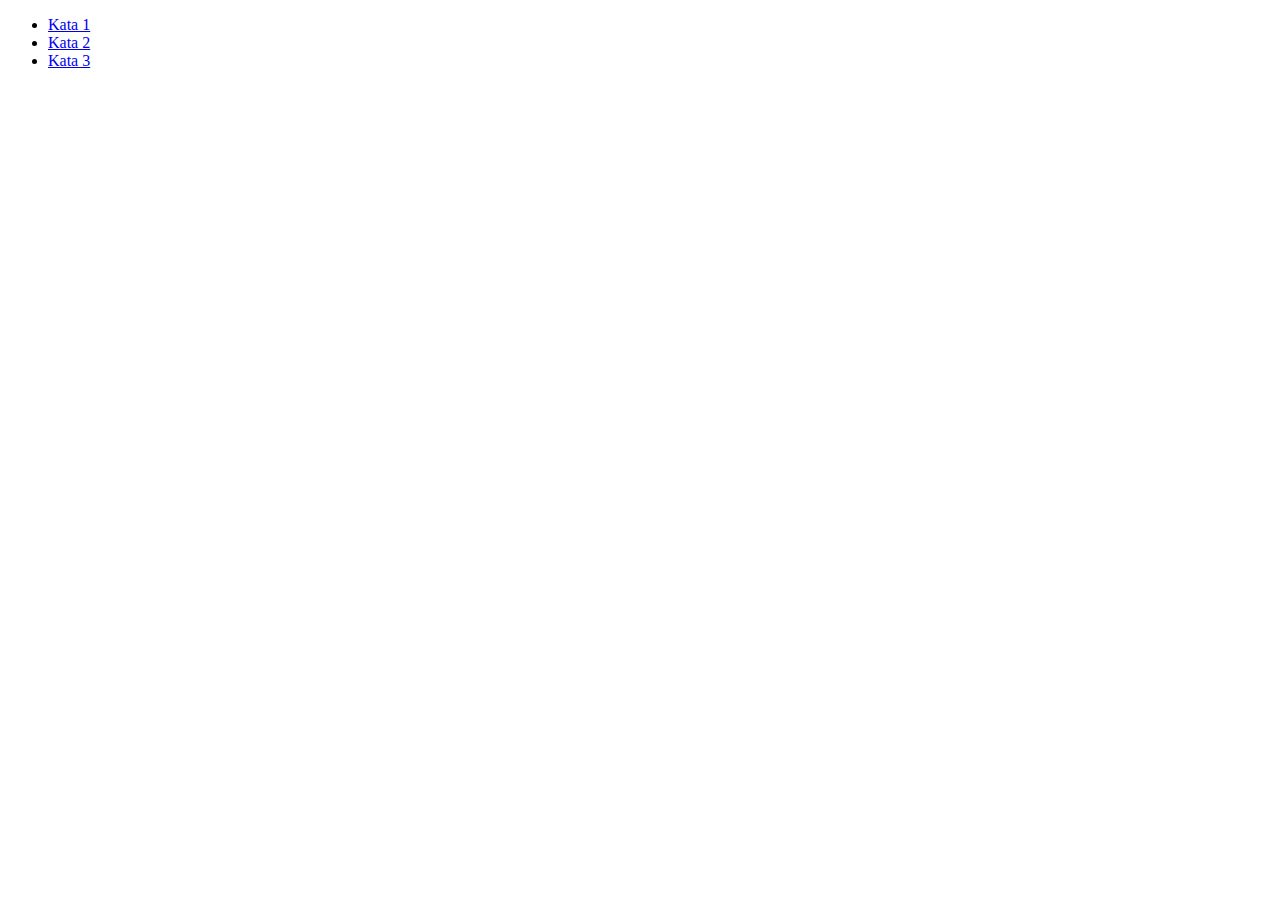
<file: index.html>
<!DOCTYPE html>
<html lang="en">

<head>
    <meta charset="UTF-8">
    <meta name="viewport" content="width=device-width, initial-scale=1.0">
    <title>Document</title>
</head>

<body>
    <!-- ul>(li>a)*3     Emmet -->
    <ul>
        <li><a href="kata1.html">Kata 1</a></li>
        <li><a href="kata2.html">Kata 2</a></li>
        <li><a href="kata3.html">Kata 3</a></li>
    </ul>
</body>

</html>
</file>
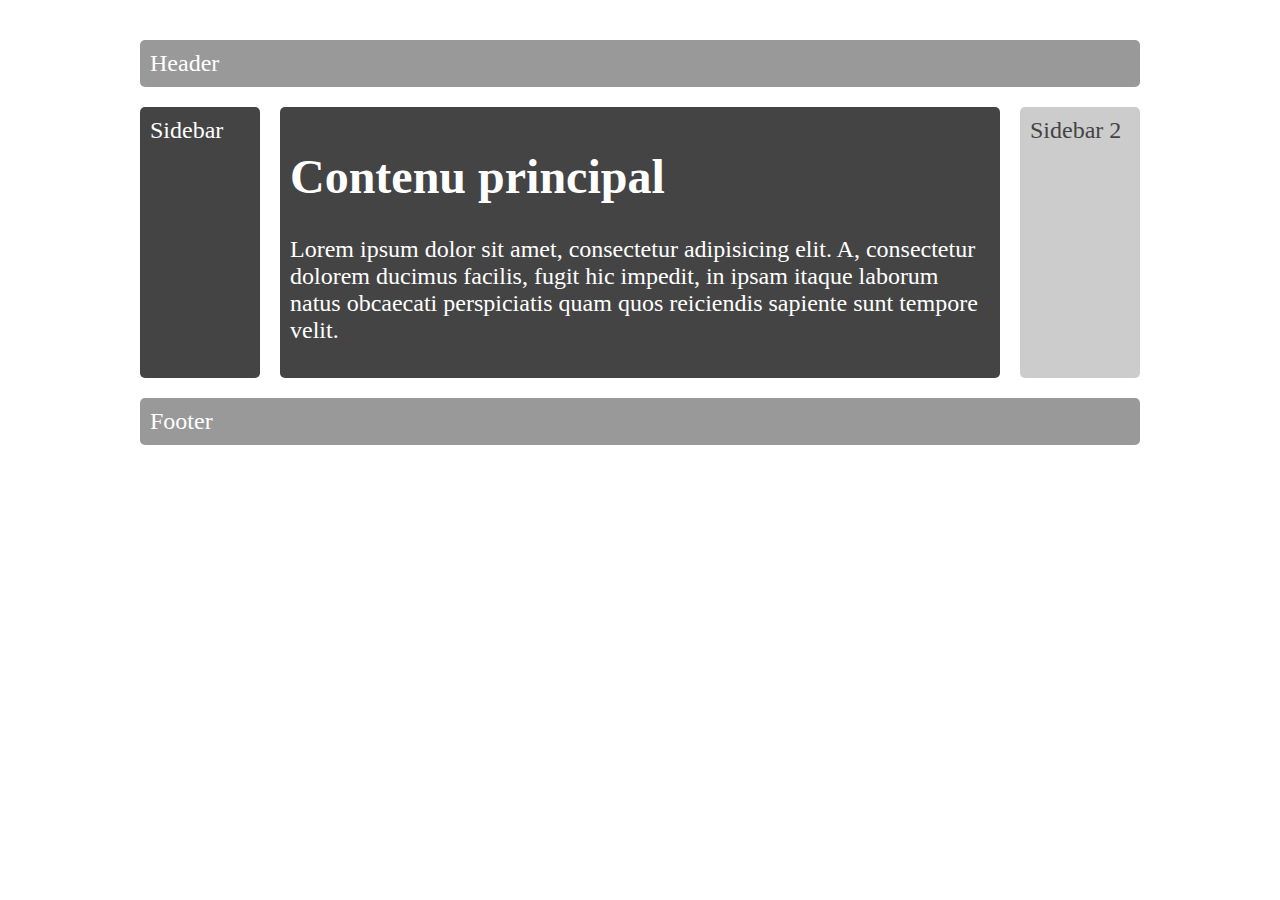
<file: kata1.html>
<!DOCTYPE html>
<html lang="fr">

<head>
    <meta name="viewport" content="width=device-width, initial-scale=1.0" />
    <meta http-equiv="Content-Type" content="text/html; charset=UTF-8">
    <!-- source url=https://gridbyexample.com/examples/code/example13.html -->
    <title>Départ pour katas de grilles css</title>
    <link rel="stylesheet" href="style1.css">
</head>

<body>

    <div class="wrapper">
        <header class="box header">Header</header>
        <main class="box content">
            <h1>Contenu principal</h1>
            <p>Lorem ipsum dolor sit amet, consectetur adipisicing elit.
                A, consectetur dolorem ducimus facilis, fugit hic impedit,
                in ipsam itaque laborum natus obcaecati perspiciatis quam
                quos reiciendis sapiente sunt tempore velit.</p>
        </main>
        <aside class="box sidebar">Sidebar</aside>
        <aside class="box sidebar2">Sidebar 2</aside>
        <footer class="box footer">Footer</footer>
    </div>

</body>

</html>
</file>
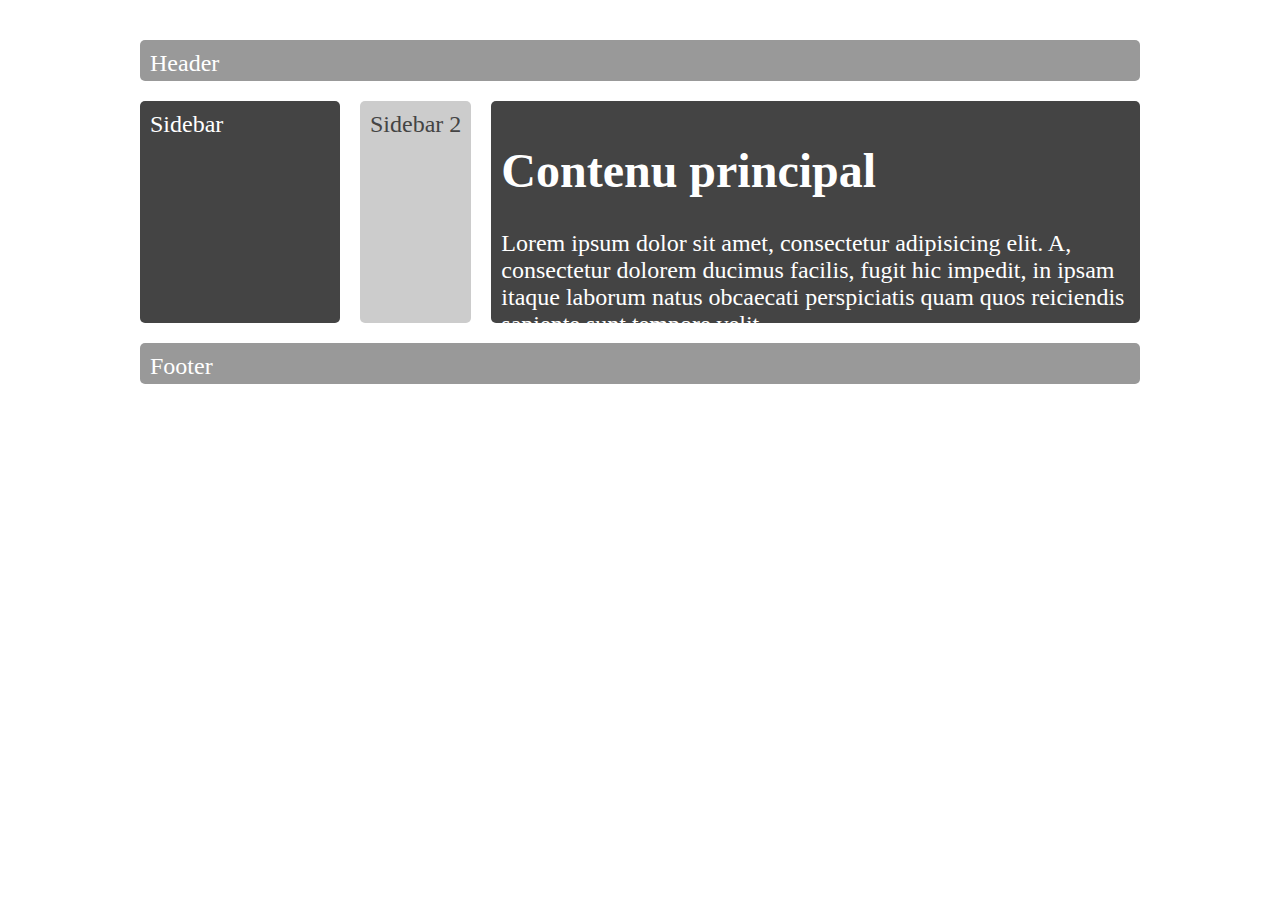
<file: kata2.html>
<!DOCTYPE html>
<html lang="fr">

<head>
    <meta name="viewport" content="width=device-width, initial-scale=1.0" />
    <meta http-equiv="Content-Type" content="text/html; charset=UTF-8">
    <!-- source url=https://gridbyexample.com/examples/code/example13.html -->
    <title>Départ pour katas de grilles css</title>
    <link rel="stylesheet" href="style2.css">
</head>

<body>

    <div class="wrapper">
        <header class="box header">Header</header>
        <main class="box content">
            <h1>Contenu principal</h1>
            <p>Lorem ipsum dolor sit amet, consectetur adipisicing elit.
                A, consectetur dolorem ducimus facilis, fugit hic impedit,
                in ipsam itaque laborum natus obcaecati perspiciatis quam
                quos reiciendis sapiente sunt tempore velit.</p>
        </main>
        <aside class="box sidebar">Sidebar</aside>
        <aside class="box sidebar2">Sidebar 2</aside>
        <footer class="box footer">Footer</footer>
    </div>

</body>

</html>
</file>
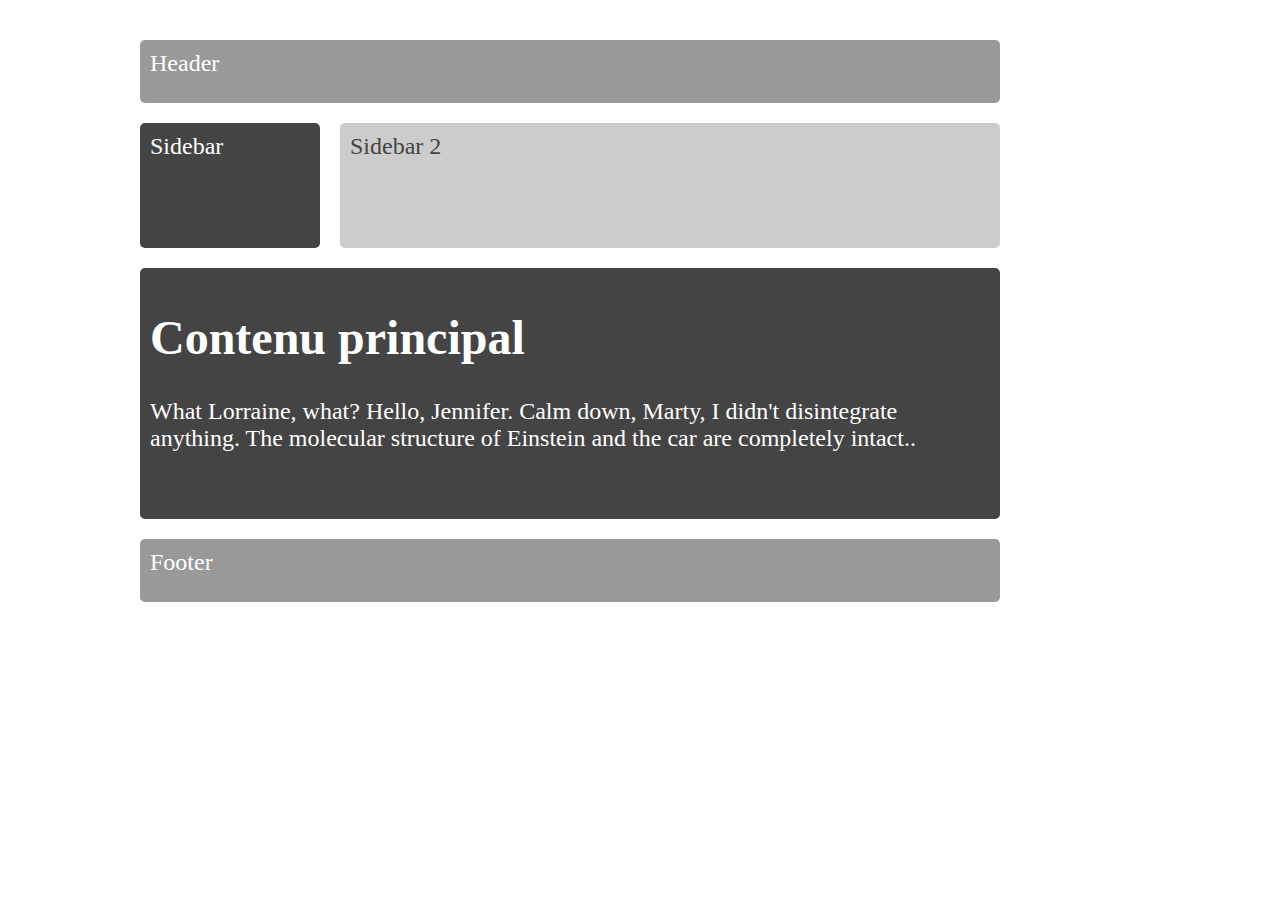
<file: kate3.html>
<!DOCTYPE html>
<html lang="fr">

<head>
    <meta name="viewport" content="width=device-width, initial-scale=1.0" />
    <meta http-equiv="Content-Type" content="text/html; charset=UTF-8">
    <!-- source url=https://gridbyexample.com/examples/code/example13.html -->
    <title>Départ pour katas de grilles css</title>
    <link rel="stylesheet" href="style3.css">
</head>

<body>

    <div class="wrapper">
        <header class="box header">Header</header>
        <main class="box content">
            <h1>Contenu principal</h1>
            <p>What Lorraine, what?
                Hello, Jennifer.
                Calm down, Marty, I didn't disintegrate anything. 
                The molecular structure of Einstein and the car are completely intact..</p>
        </main>
        <aside class="box sidebar">Sidebar </aside>
        <aside class="box sidebar2">Sidebar 2</aside>
        <footer class="box footer">Footer</footer>
    </div>

</body>

</html>
</file>
<file: style1.css>
@charset "UTF-8";

/**
 * régles générales
 * grilles
 */


/* régles générales */
body {
    margin: 40px;
}

.box {
    background-color: #444;
    color: #fff;
    border-radius: 5px;
    padding: 10px;
    font-size: 150%;
}

.header,
.footer {
    background-color: #999;
}

.sidebar2 {
    background-color: #ccc;
    color: #444;
}

/* Grilles */
.wrapper {
    display: grid;
    grid-gap: 1em;
    grid-template-areas:
        "header"
        "sidebar"
        "content"
        "sidebar2"
        "footer"
}

@media only screen and (min-width: 500px) {
    .wrapper {
        grid-template-columns: 20% auto;
        grid-template-areas:
            "header   header"
            "sidebar  content"
            "sidebar2 sidebar2"
            "footer   footer";
    }
}

@media only screen and (min-width: 600px) {
    .wrapper {
        grid-gap: 20px;
        grid-template-columns: 120px auto 120px;
        grid-template-areas:
            "header  header  header"
            "sidebar content sidebar2"
            "footer  footer  footer";

        /* CENTRAGE */
        max-width: 1000px;
        margin: 0 auto;
        padding: 0;

        /* Grille 12 colonnes en arrière-plan - À utiliser au besoin */
        /* background: url('data:image/svg+xml,%3Csvg xmlns="http://www.w3.org/2000/svg" fill="url(%23susy-svg-gradient)" width="100%" %3E%3Cdefs%3E%3ClinearGradient spreadMethod="pad" id="susy-svg-gradient" x1="0%" y1="0%" x2="100%" y2="0%"%3E%3Cstop offset="0%" style="stop-color:rgba(0, 0, 255, 0.2);" /%3E%3Cstop offset="100%" style="stop-color:rgba(0, 0, 255, 0.1);" /%3E%3C/linearGradient%3E%3C/defs%3E%3Crect x="0" width="6.7796610169%" height="100%"/%3E%3Crect x="8.4745762712%" width="6.7796610169%" height="100%"/%3E%3Crect x="16.9491525424%" width="6.7796610169%" height="100%"/%3E%3Crect x="25.4237288136%" width="6.7796610169%" height="100%"/%3E%3Crect x="33.8983050847%" width="6.7796610169%" height="100%"/%3E%3Crect x="42.3728813559%" width="6.7796610169%" height="100%"/%3E%3Crect x="50.8474576271%" width="6.7796610169%" height="100%"/%3E%3Crect x="59.3220338983%" width="6.7796610169%" height="100%"/%3E%3Crect x="67.7966101695%" width="6.7796610169%" height="100%"/%3E%3Crect x="76.2711864407%" width="6.7796610169%" height="100%"/%3E%3Crect x="84.7457627119%" width="6.7796610169%" height="100%"/%3E%3Crect x="93.2203389831%" width="6.7796610169%" height="100%"/%3E%3C/svg%3E') no-repeat scroll; */
    }
}

/* aires occupées par les éléments d'interface */
.header {
    grid-area: header;
}

.content {
    grid-area: content;
}

.sidebar {
    grid-area: sidebar;
}

.sidebar2 {
    grid-area: sidebar2;
}

.footer {
    grid-area: footer;
}
</file>
<file: style2.css>
@charset "UTF-8";

/**
 * régles générales
 * grilles
 */


/* régles générales */
body {
    margin: 40px;
}

.box {
    background-color: #444;
    color: #fff;
    border-radius: 5px;
    padding: 10px;
    font-size: 150%;
}

.header,
.footer {
    background-color: #999;
}

.sidebar2 {
    background-color: #ccc;
    color: #444;
}

/* Grilles */
.wrapper {
    display: grid;
    grid-gap: 1em;
    grid-template-rows: auto 30% 50% auto ;
    grid-template-areas:
        "header   header"
        "content   content"
        "sidebar   sidebar2"
        "footer   footer";
}

@media only screen and (min-width: 500px) {
    .wrapper {
        grid-template-rows: 10% 40% 10% 10%;
        grid-template-columns: 20% auto;
        grid-template-areas:
            "header   header"
            "sidebar  content"
            "sidebar2 sidebar2"
            "footer   footer";
    }
}

@media only screen and (min-width: 600px) {
    .wrapper {
        grid-gap: 20px;
        grid-template-rows: 10% 55% 10%;
        grid-template-areas:
            "header  header  header"
            "sidebar sidebar2  content"
            "footer  footer  footer";

        /* CENTRAGE */
        max-width: 1000px;
        margin: 0 auto;
        padding: 0;

        /* Grille 12 colonnes en arrière-plan - À utiliser au besoin */
        /* background: url('data:image/svg+xml,%3Csvg xmlns="http://www.w3.org/2000/svg" fill="url(%23susy-svg-gradient)" width="100%" %3E%3Cdefs%3E%3ClinearGradient spreadMethod="pad" id="susy-svg-gradient" x1="0%" y1="0%" x2="100%" y2="0%"%3E%3Cstop offset="0%" style="stop-color:rgba(0, 0, 255, 0.2);" /%3E%3Cstop offset="100%" style="stop-color:rgba(0, 0, 255, 0.1);" /%3E%3C/linearGradient%3E%3C/defs%3E%3Crect x="0" width="6.7796610169%" height="100%"/%3E%3Crect x="8.4745762712%" width="6.7796610169%" height="100%"/%3E%3Crect x="16.9491525424%" width="6.7796610169%" height="100%"/%3E%3Crect x="25.4237288136%" width="6.7796610169%" height="100%"/%3E%3Crect x="33.8983050847%" width="6.7796610169%" height="100%"/%3E%3Crect x="42.3728813559%" width="6.7796610169%" height="100%"/%3E%3Crect x="50.8474576271%" width="6.7796610169%" height="100%"/%3E%3Crect x="59.3220338983%" width="6.7796610169%" height="100%"/%3E%3Crect x="67.7966101695%" width="6.7796610169%" height="100%"/%3E%3Crect x="76.2711864407%" width="6.7796610169%" height="100%"/%3E%3Crect x="84.7457627119%" width="6.7796610169%" height="100%"/%3E%3Crect x="93.2203389831%" width="6.7796610169%" height="100%"/%3E%3C/svg%3E') no-repeat scroll; */
    }
}

/* aires occupées par les éléments d'interface */
.header {
    grid-area: header;
}

.content {
    grid-area: content;
}

.sidebar {
    grid-area: sidebar;
}

.sidebar2 {
    grid-area: sidebar2;
}

.footer {
    grid-area: footer;
}
</file>
<file: style3.css>
@charset "UTF-8";

/**
 * régles générales
 * grilles
 */


/* régles générales */
body {
    margin: 40px;
}

.box {
    background-color: #444;
    color: #fff;
    border-radius: 5px;
    padding: 10px;
    font-size: 150%;
}

.header,
.footer {
    background-color: #999;
}

.sidebar2 {
    background-color: #ccc;
    color: #444;
    background-image: url("https://placehold.co/600x400"); 
    background-repeat: no-repeat;  
    background-size: cover;
    background-position: center center;
    
}

/* Grilles */
.wrapper {
    display: grid;
    grid-gap: 1em;
    grid-template-rows: 20% 60% 30% auto ;
    grid-template-columns: 30% auto;
    grid-template-areas:
        "sidebar   header"
        "content   content"
        "sidebar2   sidebar2"
        "footer   footer";
}

@media only screen and (min-width: 500px) {
    .wrapper {
        grid-template-rows: 15% 15% 60% 30% ;
        grid-template-columns: 20% auto;
        grid-template-areas:
            "header   header"
            "sidebar sidebar"
            "content content"
            "sidebar2 sidebar2"
            "footer   footer";
    }
}

@media only screen and (min-width: 600px) {
    .wrapper {
        grid-gap: 20px;
        grid-template-rows: 15% 30% 60% 15% ;
        grid-template-columns: 180px auto 120px;
        grid-template-areas:
            "header  header"
            "sidebar sidebar2"
            "content content"
            "footer  footer";

        /* CENTRAGE */
        max-width: 1000px;
        margin: 0 auto;
        padding: 0;

        /* Grille 12 colonnes en arrière-plan - À utiliser au besoin */
        /* background: url('data:image/svg+xml,%3Csvg xmlns="http://www.w3.org/2000/svg" fill="url(%23susy-svg-gradient)" width="100%" %3E%3Cdefs%3E%3ClinearGradient spreadMethod="pad" id="susy-svg-gradient" x1="0%" y1="0%" x2="100%" y2="0%"%3E%3Cstop offset="0%" style="stop-color:rgba(0, 0, 255, 0.2);" /%3E%3Cstop offset="100%" style="stop-color:rgba(0, 0, 255, 0.1);" /%3E%3C/linearGradient%3E%3C/defs%3E%3Crect x="0" width="6.7796610169%" height="100%"/%3E%3Crect x="8.4745762712%" width="6.7796610169%" height="100%"/%3E%3Crect x="16.9491525424%" width="6.7796610169%" height="100%"/%3E%3Crect x="25.4237288136%" width="6.7796610169%" height="100%"/%3E%3Crect x="33.8983050847%" width="6.7796610169%" height="100%"/%3E%3Crect x="42.3728813559%" width="6.7796610169%" height="100%"/%3E%3Crect x="50.8474576271%" width="6.7796610169%" height="100%"/%3E%3Crect x="59.3220338983%" width="6.7796610169%" height="100%"/%3E%3Crect x="67.7966101695%" width="6.7796610169%" height="100%"/%3E%3Crect x="76.2711864407%" width="6.7796610169%" height="100%"/%3E%3Crect x="84.7457627119%" width="6.7796610169%" height="100%"/%3E%3Crect x="93.2203389831%" width="6.7796610169%" height="100%"/%3E%3C/svg%3E') no-repeat scroll; */
    }
}

/* aires occupées par les éléments d'interface */
.header {
    grid-area: header;
}

.content {
    grid-area: content;
}

.sidebar {
    grid-area: sidebar;
}

.sidebar2 {
    grid-area: sidebar2;
}

.footer {
    grid-area: footer;
}
</file>
